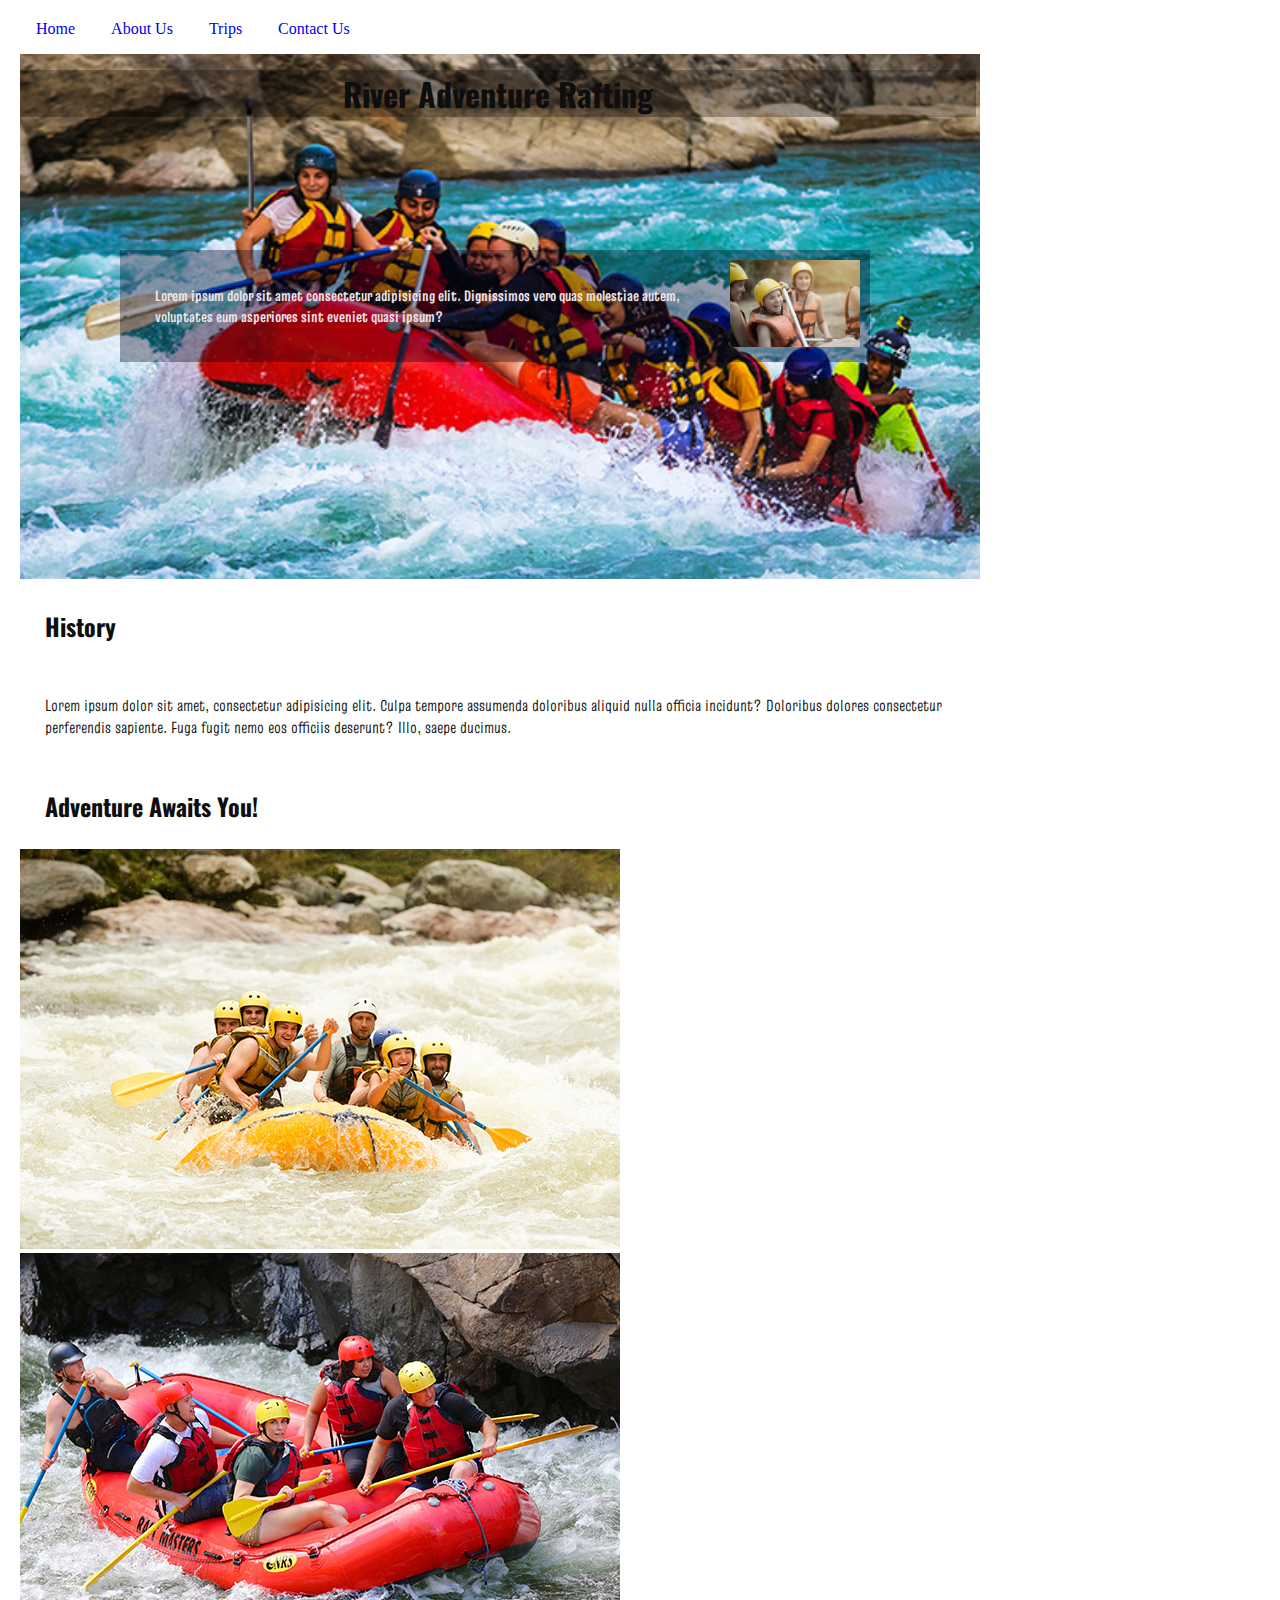
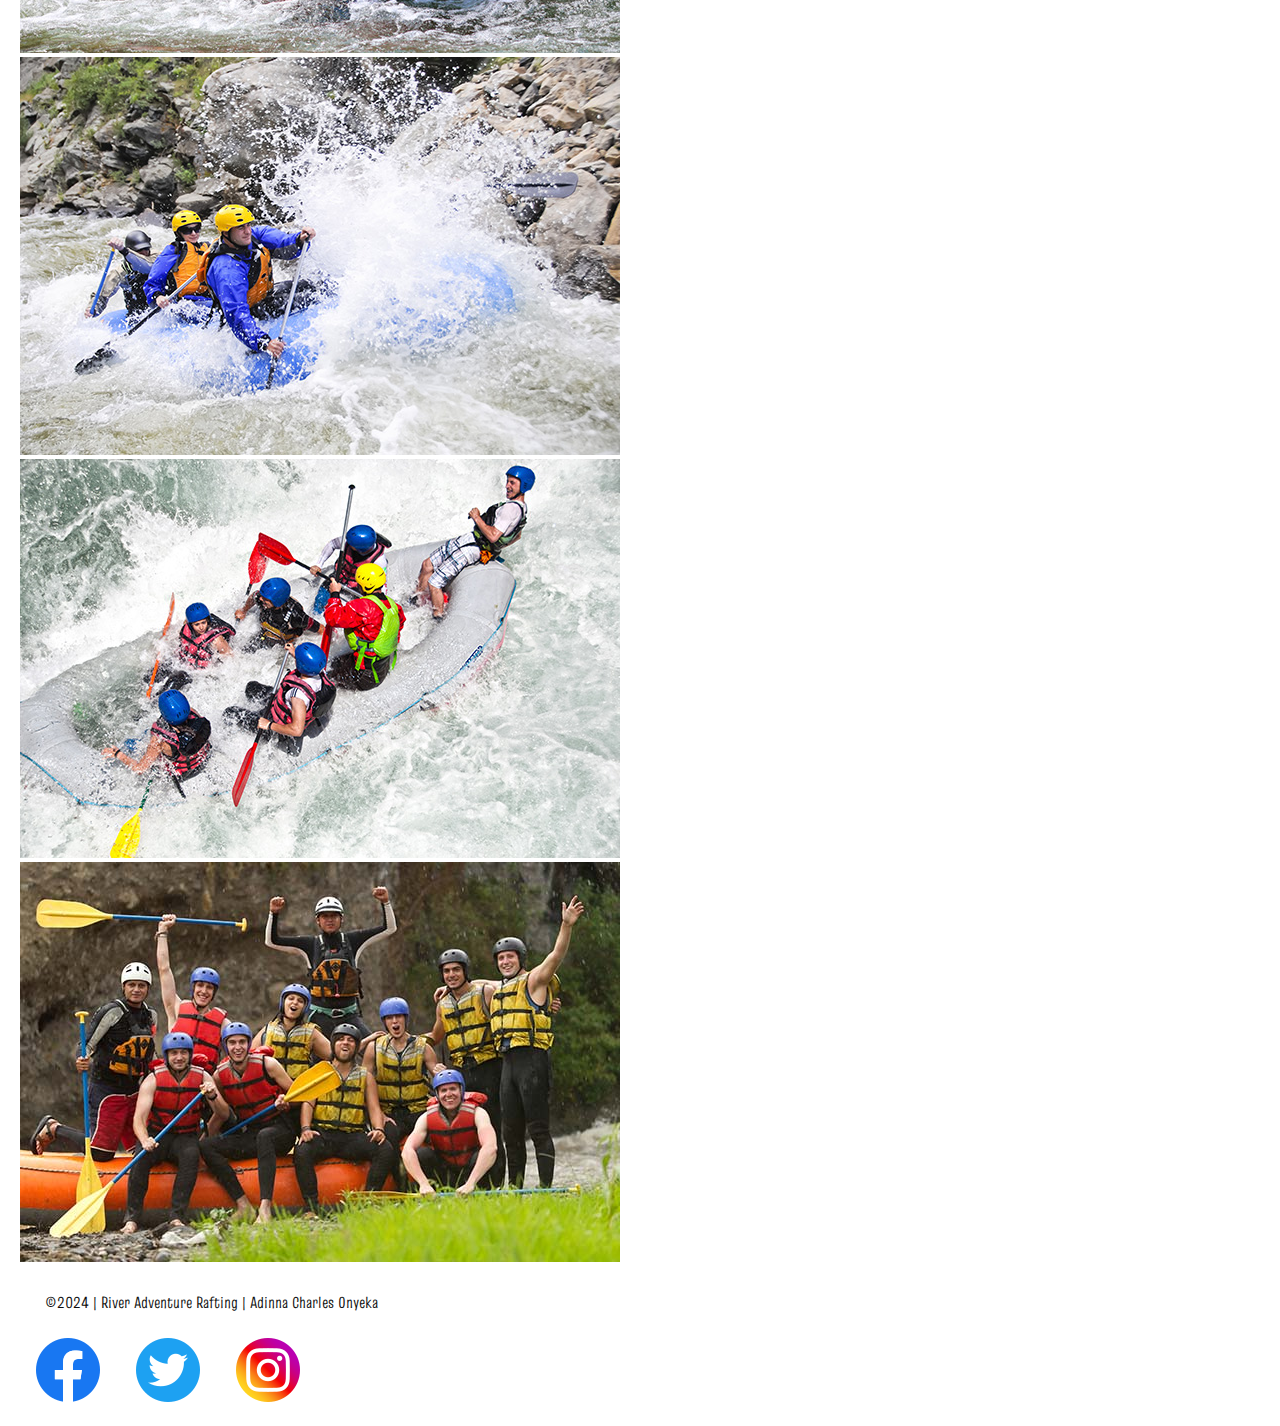
<file: wwr/about.html>
<!DOCTYPE html>
<html lang="en">
<head>
    <meta charset="UTF-8">
    <meta name="viewport" content="width=device-width, initial-scale=1.0">
    <title>About Us</title>
    <meta name="description" content="The rafting site plan includes the site purpose, the target audience, branding information, and a style guide for the course website project.">
    <meta name="author" content="Adinna Charles Onyeka">
    <link rel="stylesheet" href="styles/rafting.css">
</head>
<body>
    <header>
        <nav class="box indent">
            <a href="index.html">Home</a>
            <a href="about.html">About Us</a>
            <a href="trips.html">Trips</a>
            <a href="contact.html">Contact Us</a>
        </nav>
    </header>
    <main>
        <div class="hero">
            <img src="images/heroimg.png" alt="Background Image">
            <h1>River Adventure Rafting</h1>
            <article>
                <img src="images/happyclient2.png" alt="A image of one of our happy client">
                <h6>Lorem ipsum dolor sit amet consectetur adipisicing elit. Dignissimos vero quas molestiae autem, voluptates eum asperiores sint eveniet quasi ipsum?</h6>
            </article>
        </div>
        <section>
            <h2>History</h2>
            <p>Lorem ipsum dolor sit amet, consectetur adipisicing elit. Culpa tempore assumenda doloribus aliquid nulla officia incidunt? Doloribus dolores consectetur perferendis sapiente. Fuga fugit nemo eos officiis deserunt? Illo, saepe ducimus.</p>
        </section>
        <section>
            <h2>Adventure Awaits You!</h2>
            <img src="images/rafting1.png" alt="Happy Client">
            <img src="images/rafting2.png" alt="Happy Client">
            <img src="images/rafting3.png" alt="Happy Client">
            <img src="images/rafting4.png" alt="Happy Client">
            <img src="images/rafting5.png" alt="Happy Client">
        </section>
    </main>
    <footer>
        <p>©2024 | River Adventure Rafting | Adinna Charles Onyeka  </p>
        <nav class="sociallinks">
            <a href="https://web.facebook.com/"><img src="icons/facebook.webp" alt="Facebook"></a>
            <a href="https://twitter.com/"><img src="icons/twitter.webp" alt="Twitter"></a>
            <a href="https://www.instagram.com/"><img src="icons/instagram.webp" alt="Instagram"></a>
        </nav>
    </footer>
</body>
</html>
</file>
<file: wwr/styles/rafting.css>
@import url('https://fonts.googleapis.com/css2?family=Lato:ital,wght@0,100;0,300;0,400;0,700;0,900;1,100;1,300;1,400;1,700;1,900&family=Oswald:wght@200..700&family=Truculenta:opsz,wdth,wght@12..72,112.5,600&display=swap');

* {
    margin: 0;
    padding: 0;
    box-sizing: border-box;
}

:root {
    --primary-color: #FBC444;
    --secondary-color: #0D0E0D;
    --accent1-color: #70B77E; 
    --accent2-color: #EEE5E9;
    --accent3-color: #D64933;

    --heading-font: "Oswald", sans-serif;
    --paragraph-font: "Truculenta", sans-serif;

    --nav-background-color: #420000;
    --nav-link-color: #c8c4fd;
    --nav-hover-link-color: #808080;
    --nav-hover-background-color: #000000;
}

body {
    max-width: 1000px;
    padding: 20px;
}

nav a {
    /* display: block;
    color: var(--nav-link-color); */
    text-decoration: none;
    padding: 1rem;
}

.indent {
    margin-bottom: 1rem;
}

h1, h2, h3, h4, h5, h6 {
    font-family: var(--heading-font);
    color: var(--secondary-color);
    padding: 25px;
    /* margin: 1rem; */
}

p {
    padding: 25px;
    font-family: var(--paragraph-font);
    color: var(--secondary-color);
}

.hero img {
    position: relative;
    /* display: block; */
    width: 100%;
    height: auto;
    /* padding-left: 20px;
    padding-right: 20px; */
    background-color: #FBC444;
}

.hero h1 {
    position: absolute;
    top: 70px;
    /* left: 300px; */
    background-color: rgba(0, 0, 0, 0.274);
    padding: 0 323px;
}

.hero article {
    position: absolute;
    top: 250px;
    left: 120px;
    width: 750px;
    /* margin-left: auto;
    margin-right: auto; */
    background-color: #00001b59;
    padding: 10px;  
}

.hero article img {
    width: 130px;
    height: auto;
    float: right;
}

.hero article h6 {
    padding: 25px;
    font-family: var(--paragraph-font);
    font-size: 15px;
    color: var(--accent2-color);
}
</file>
